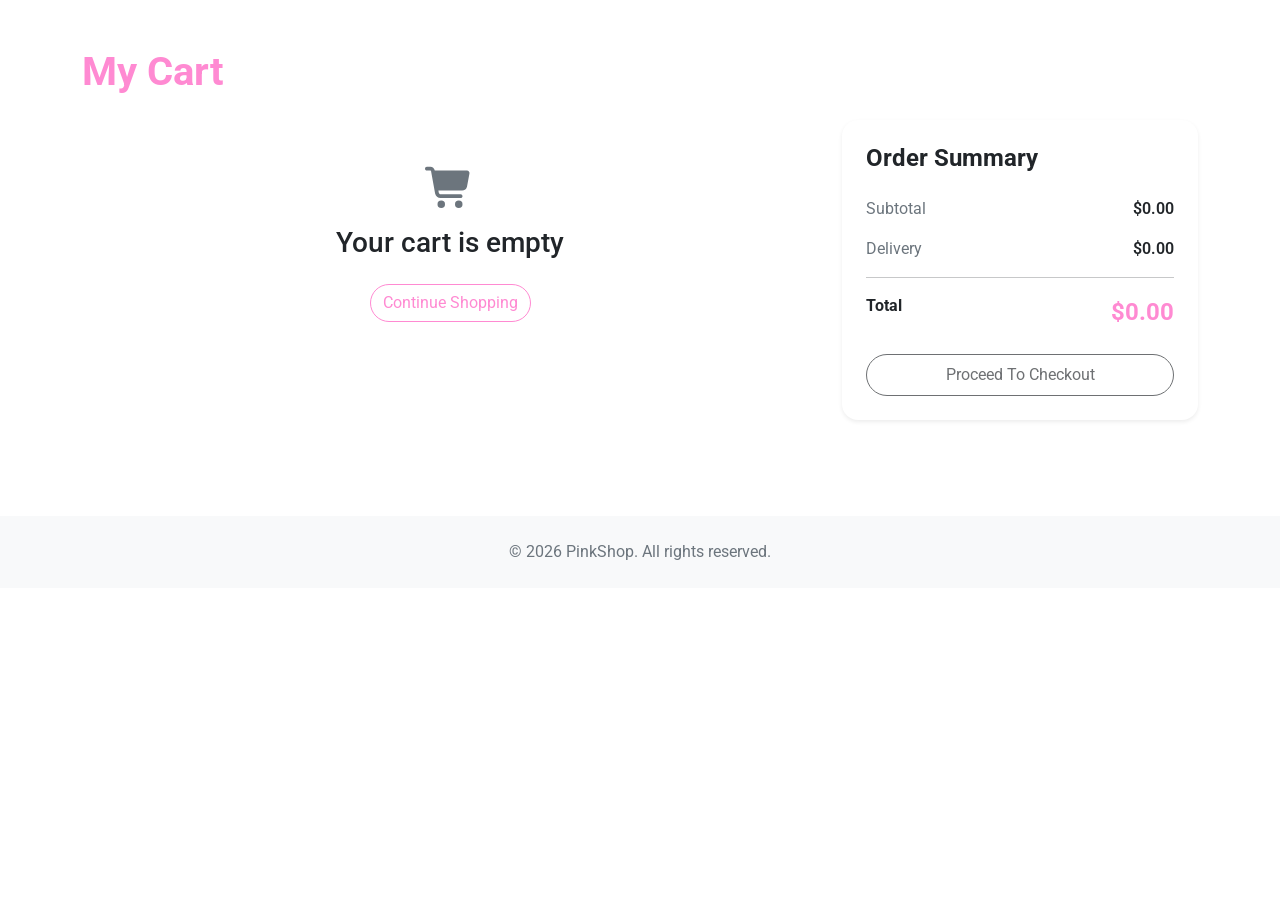
<file: cart.html>
<!DOCTYPE html>
<html lang="en">

<head>
    <meta charset="UTF-8">

    <meta name="viewport" content="width=device-width, initial-scale=1.0">

    <title>My Cart | PinkShop</title>

    <link rel="preconnect" href="https://fonts.googleapis.com">

    <link rel="preconnect" href="https://fonts.gstatic.com" crossorigin>

    <link href="https://fonts.googleapis.com/css2?family=Roboto:wght@100..900&display=swap" rel="stylesheet">

    <link rel="stylesheet" href="css/all.min.css">

    <link href="https://cdn.jsdelivr.net/npm/bootstrap@5.3.8/dist/css/bootstrap.min.css" rel="stylesheet">

    <link rel="stylesheet" href="css/style.css">
</head>

<body>


    <main class="py-4 py-lg-5">

        <div class="container">

            <div class="d-flex justify-content-between align-items-center mb-4">

                <h1 class="fw-bold mb-0">
                    My Cart
                </h1>



            </div>

            <div class="row g-4">

                <div class="col-12 col-lg-8">
                    <div id="cart-items"></div>

                    <div id="empty-cart-message" class="text-center py-5 d-none">
                        <i class="fa-solid fa-cart-shopping fs-1 social-link mb-3"></i>

                        <h3>Your cart is empty</h3>

                        <a href="index.html#products" class="btn started-Btn mt-3">
                            Continue Shopping
                        </a>
                    </div>
                </div>

                <div class="col-12 col-lg-4">

                    <div class="card border-0 shadow-sm rounded-4">

                        <div class="card-body p-4">

                            <h4 class="fw-bold mb-4">
                                Order Summary
                            </h4>

                            <div class="d-flex justify-content-between mb-3">

                                <span class="social-link">
                                    Subtotal
                                </span>

                                <span class="fw-semibold" id="cart-subtotal">
                                    $0.00
                                </span>

                            </div>

                            <div class="d-flex justify-content-between mb-3">

                                <span class="social-link">
                                    Delivery
                                </span>

                                <span class="fw-semibold" id="delivery-cost">
                                    $5.00
                                </span>

                            </div>

                            <hr>

                            <div class="d-flex justify-content-between mb-4">

                                <span class="fw-bold">
                                    Total
                                </span>

                                <span class="product-details-price fs-4" id="cart-total">
                                    $0.00
                                </span>

                            </div>

                            <div class="d-grid">

                                <button type="button" class="btn started-Btn py-2" id="checkout-button">
                                    Proceed To Checkout
                                </button>

                            </div>

                        </div>

                    </div>

                </div>

            </div>

        </div>

    </main>

    <footer class="contact-section text-center py-4 mt-5">

        <p class="social-link mb-0">
            © 2026 PinkShop. All rights reserved.
        </p>

    </footer>

    <script src="js/all.min.js"></script>


    <script src="https://cdn.jsdelivr.net/npm/bootstrap@5.3.8/dist/js/bootstrap.bundle.min.js">
    </script>
    <script src="js/main.js"></script>

</body>

</html>
</file>
<file: css/style.css>
:root{
    --main-color: #ff8ad2;
    --sec-color:#6c757d;
    --background-gray-color:#f8f9fa;
    --background-pink-color: #ffd7f0;
}
body{
    font-family: "Roboto", sans-serif;
    font-optical-sizing: auto;
}
html {
    scroll-behavior: smooth;
}
.searchBtn{
    color: var(--main-color);
    border: 1px solid var(--main-color);
}
.searchBtn:hover,
.searchBtn:focus,
.searchBtn:active ,
.started-Btn:hover,
.started-Btn:active,
.started-Btn:focus-visible,
.started-Btn:focus{
    color: white !important;
    background-color: var(--main-color) !important;
    border-color: var(--main-color) !important;
}
.started-Btn{
    color: var(--main-color);
    border: 1px solid var(--main-color);
    border-radius:  50rem;
}
.navbar .nav-link:hover,
.navbar .nav-link:focus,
.navbar .nav-link.active {
    color: var(--main-color);
}
.navbar-brand{
    color: var(--main-color);
    font-weight: 500;
}
.navbar-brand:hover{
    color: var(--main-color);
}
.form-control:focus {
    border-color: var(--main-color);
    box-shadow: 0 0 0 0.25rem rgba(251, 152, 229, 0.25);
}
.navbar-toggler:focus {
    box-shadow: none;
}
.navbar-toggler {
    border: none;
}
.custom-nav-toggler{
    color: var(--main-color);
}
h1{
    color: var(--main-color);
}
.lead{
    color: var(--sec-color);
}
.welcome{
    background-color: var(--background-pink-color);
    padding: 100px 0;
}
.custom-card{
    background-color: var(--background-gray-color);
    transition: all 0.3s ease;
}
.custom-card:hover{
    transform: translateY(-3px);
    box-shadow: 0 10px 25px rgba(0,0,0,0.2);
}
.social-link{
    color: var(--sec-color);
}
.contact-section{
    background-color: var(--background-gray-color);
}
.product-image {
    height: 250px;
    object-fit: cover;
}
.feature-icon {
    color: var(--main-color);
}
.featured-image {
    width: 100%;
    height: 400px;
    object-fit: cover;
}





.product-details-section {
    padding: 60px 0;
    min-height: calc(100vh - 150px);
}


.product-details-image-container {
    background-color: var(--background-gray-color);
    border-radius: 25px;
    overflow: hidden;
}

.product-details-image {
    width: 100%;
    height: 500px;
    object-fit: cover;
}

.product-category {
    color: var(--main-color);
    font-size: 14px;
    font-weight: 600;
    text-transform: uppercase;
    letter-spacing: 1px;
}

.product-details-title {
    color: #212529;
    font-size: 42px;
    font-weight: 700;
}

.product-details-price {
    color: var(--main-color);
    font-size: 30px;
    font-weight: 700;
}

.product-description {
    color: var(--sec-color);
    line-height: 1.8;
}

.product-rating {
    color: #ffc107;
}

.stock-status {
    color: #198754;
    font-weight: 500;
}

.clickable-card {
    cursor: pointer;
    transition: all 0.3s ease;
}

.clickable-card:hover {
    transform: translateY(-3px);
    box-shadow: 0 10px 25px rgba(0, 0, 0, 0.2);
}
</file>
